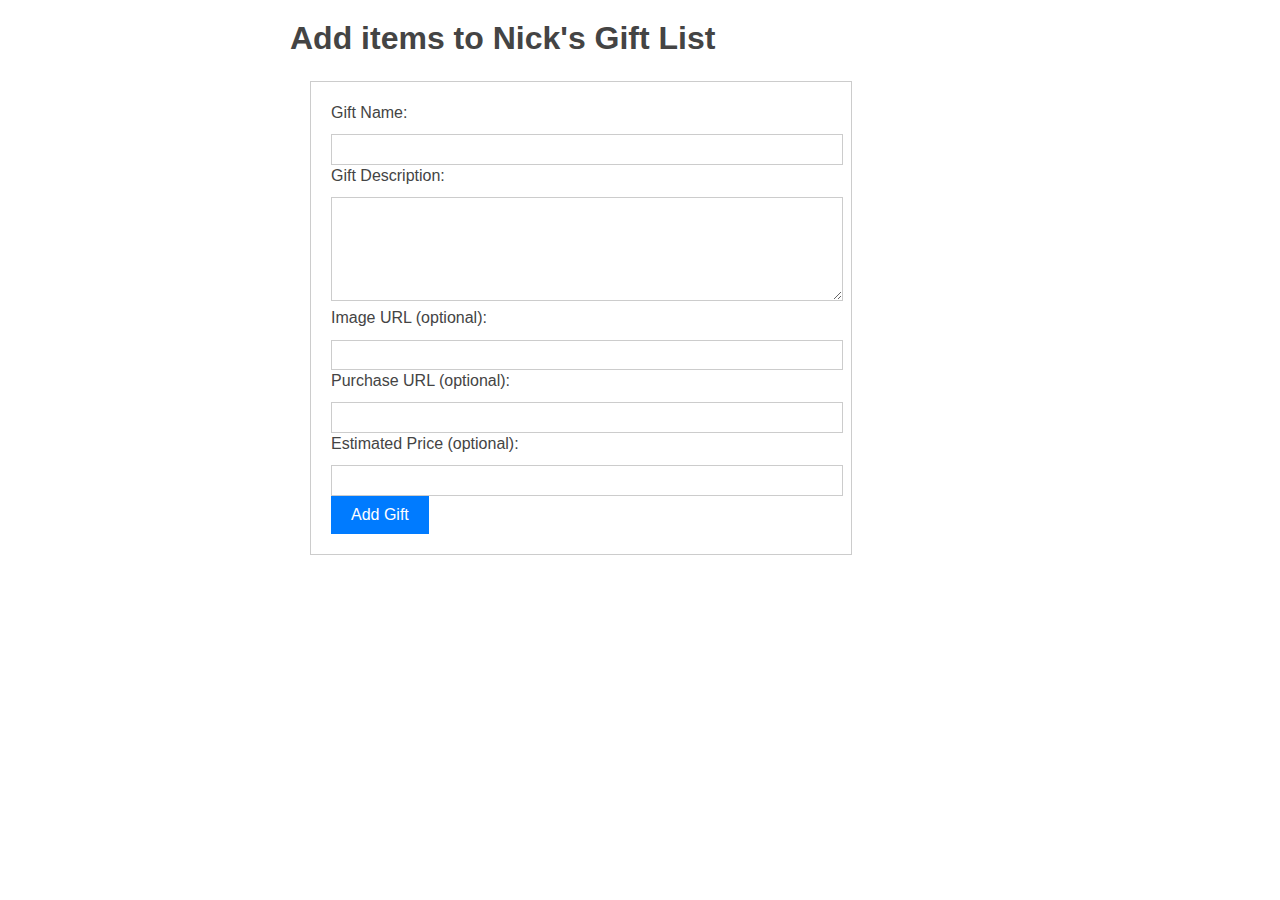
<file: public/new.html>
<!DOCTYPE html>
<html lang="en">
<head>
  <meta charset="UTF-8">
  <title>Add Item</title>

  <link rel="stylesheet" href="css/normalize.css">
  <link rel="stylesheet" href="css/main.css">
  <link rel="stylesheet" href="css/new.css">
</head>
<body>

<header>
  Add items to Nick's Gift List
</header>

<form id="giftForm" action="/addGift" method="post">
  <div class="form-group">
    <label for="name">Gift Name:</label>
    <input type="text" id="name" name="name" required>
  </div>

  <div class="form-group">
    <label for="description">Gift Description:</label>
    <textarea id="description" name="description" rows="5"></textarea>
  </div>

  <div class="form-group">
    <label for="imageURL">Image URL (optional):</label>
    <input type="url" id="imageURL" name="imageURL">
  </div>

  <div class="form-group">
    <label for="purchaseURL">Purchase URL (optional):</label>
    <input type="url" id="purchaseURL" name="purchaseURL">
  </div>

  <div class="form-group">
    <label for="estimatedPrice">Estimated Price (optional):</label>
    <input type="number" id="estimatedPrice" name="estimatedPrice">
  </div>

  <button type="submit">Add Gift</button>
</form>

<script>
  const form = document.getElementById('giftForm');
  form.addEventListener('submit', (event) => {
    event.preventDefault();

    const formData = new FormData(form);

    var object = {};
    formData.forEach(function(value, key){
      object[key] = value;
    });
    var json = JSON.stringify(object);

    const xhr = new XMLHttpRequest();
    xhr.open('POST', 'https://addgift-klg4trmwba-uc.a.run.app');
    xhr.setRequestHeader('Content-Type', 'application/json');
    xhr.onreadystatechange = () => {
      if (xhr.readyState === 4 && xhr.status === 200) {
        console.log('Gift added successfully!');
      } else if (xhr.status !== 200) {
        console.error('Error adding gift:', xhr.statusText);
      }
    };
    xhr.send(json);
  });
</script>

</body>
</html>
</file>
<file: public/css/main.css>
/*! HTML5 Boilerplate v8.0.0 | MIT License | https://html5boilerplate.com/ */

/* main.css 2.1.0 | MIT License | https://github.com/h5bp/main.css#readme */
/*
 * What follows is the result of much research on cross-browser styling.
 * Credit left inline and big thanks to Nicolas Gallagher, Jonathan Neal,
 * Kroc Camen, and the H5BP dev community and team.
 */

/* ==========================================================================
   Base styles: opinionated defaults
   ========================================================================== */

html {
  color: #222;
  font-size: 1em;
  line-height: 1.4;
}

body {
  margin: 0 auto;
  max-width: 700px;
  min-width: 0;
  padding: 0 10px 25px;
  font-family: "Helvetica", "Arial", sans-serif;
  color: #444;
}

header {
  margin: 16px 0 0;
  font-size: 32px;
  font-weight: bold;
}

.gift {
  margin-top: 24px;
  font-size: 16px;
  background-color: rgba(61, 127, 51, 0.33);
  padding: 8px;

  display: grid;
  grid-template-columns: auto 100px 100px;
}

.gift-header {
  font-size: 26px;
  font-weight: bold;

  grid-column: 1;
  grid-row: 1;
}

.gift-description {
  grid-column: 1;
  grid-row: 2;
}
.gift-link {
  grid-column: 1;
  grid-row: 3;
}

.gift-img {
  grid-column: 2;
  grid-row: 1 / 3;
}

.gift-checkbox {
  grid-column: 3;
  grid-row: 1 / 3;

  width: 24px;

  padding: 8px;
  justify-self: center;
}
.gift-checkbox-label {
  grid-column: 3;
  grid-row: 1 / 3;
}

.svg-icon {
  width: 16px;
  height: 16px;
  display: inline-block;
  padding-right: 5px;
  vertical-align: text-top;
}

nav {
  font-size: 18px;
  letter-spacing: 1px;
}
h1 {
  font-size: 26px;
}
h2 {
  margin-top: 1em;
  padding-top: 1em;
  font-size: 23px;
}
h1, h2, strong {
  color: #222;
}



/*
 * Remove text-shadow in selection highlight:
 * https://twitter.com/miketaylr/status/12228805301
 *
 * Vendor-prefixed and regular ::selection selectors cannot be combined:
 * https://stackoverflow.com/a/16982510/7133471
 *
 * Customize the background color to match your design.
 */

::-moz-selection {
  background: #b3d4fc;
  text-shadow: none;
}

::selection {
  background: #b3d4fc;
  text-shadow: none;
}

/*
 * A better looking default horizontal rule
 */

hr {
  display: block;
  height: 1px;
  border: 0;
  border-top: 1px solid #ccc;
  margin: 1em 0;
  padding: 0;
}

/*
 * Remove the gap between audio, canvas, iframes,
 * images, videos and the bottom of their containers:
 * https://github.com/h5bp/html5-boilerplate/issues/440
 */

audio,
canvas,
iframe,
img,
svg,
video {
  vertical-align: middle;
}

/*
 * Remove default fieldset styles.
 */

fieldset {
  border: 0;
  margin: 0;
  padding: 0;
}

/*
 * Allow only vertical resizing of textareas.
 */

textarea {
  resize: vertical;
}

/* ==========================================================================
   Author's custom styles
   ========================================================================== */

/* ==========================================================================
   Helper classes
   ========================================================================== */

/*
 * Hide visually and from screen readers
 */

.hidden,
[hidden] {
  display: none !important;
}

/*
 * Hide only visually, but have it available for screen readers:
 * https://snook.ca/archives/html_and_css/hiding-content-for-accessibility
 *
 * 1. For long content, line feeds are not interpreted as spaces and small width
 *    causes content to wrap 1 word per line:
 *    https://medium.com/@jessebeach/beware-smushed-off-screen-accessible-text-5952a4c2cbfe
 */

.sr-only {
  border: 0;
  clip: rect(0, 0, 0, 0);
  height: 1px;
  margin: -1px;
  overflow: hidden;
  padding: 0;
  position: absolute;
  white-space: nowrap;
  width: 1px;
  /* 1 */
}

/*
 * Extends the .sr-only class to allow the element
 * to be focusable when navigated to via the keyboard:
 * https://www.drupal.org/node/897638
 */

.sr-only.focusable:active,
.sr-only.focusable:focus {
  clip: auto;
  height: auto;
  margin: 0;
  overflow: visible;
  position: static;
  white-space: inherit;
  width: auto;
}

/*
 * Hide visually and from screen readers, but maintain layout
 */

.invisible {
  visibility: hidden;
}

/*
 * Clearfix: contain floats
 *
 * For modern browsers
 * 1. The space content is one way to avoid an Opera bug when the
 *    `contenteditable` attribute is included anywhere else in the document.
 *    Otherwise it causes space to appear at the top and bottom of elements
 *    that receive the `clearfix` class.
 * 2. The use of `table` rather than `block` is only necessary if using
 *    `:before` to contain the top-margins of child elements.
 */

.clearfix::before,
.clearfix::after {
  content: " ";
  display: table;
}

.clearfix::after {
  clear: both;
}

/* ==========================================================================
   EXAMPLE Media Queries for Responsive Design.
   These examples override the primary ('mobile first') styles.
   Modify as content requires.
   ========================================================================== */

@media only screen and (min-width: 35em) {
  /* Style adjustments for viewports that meet the condition */
}

@media print,
  (-webkit-min-device-pixel-ratio: 1.25),
  (min-resolution: 1.25dppx),
  (min-resolution: 120dpi) {
  /* Style adjustments for high resolution devices */
}

/* ==========================================================================
   Print styles.
   Inlined to avoid the additional HTTP request:
   https://www.phpied.com/delay-loading-your-print-css/
   ========================================================================== */

@media print {
  *,
  *::before,
  *::after {
    background: #fff !important;
    color: #000 !important;
    /* Black prints faster */
    box-shadow: none !important;
    text-shadow: none !important;
  }

  a,
  a:visited {
    text-decoration: underline;
  }

  a[href]::after {
    content: " (" attr(href) ")";
  }

  abbr[title]::after {
    content: " (" attr(title) ")";
  }

  /*
   * Don't show links that are fragment identifiers,
   * or use the `javascript:` pseudo protocol
   */
  a[href^="#"]::after,
  a[href^="javascript:"]::after {
    content: "";
  }

  pre {
    white-space: pre-wrap !important;
  }

  pre,
  blockquote {
    border: 1px solid #999;
    page-break-inside: avoid;
  }

  /*
   * Printing Tables:
   * https://web.archive.org/web/20180815150934/http://css-discuss.incutio.com/wiki/Printing_Tables
   */
  thead {
    display: table-header-group;
  }

  tr,
  img {
    page-break-inside: avoid;
  }

  p,
  h2,
  h3 {
    orphans: 3;
    widows: 3;
  }

  h2,
  h3 {
    page-break-after: avoid;
  }
}
</file>
<file: public/css/new.css>
form {
  margin: 20px;
  padding: 20px;
  border: 1px solid #ccc;
  width: 500px;
}

label {
  display: block;
  margin-bottom: 10px;
}

input, textarea {
  width: 100%;
  padding: 5px;
  border: 1px solid #ccc;
}

button {
  padding: 10px 20px;
  border: none;
  background-color: #007bff;
  color: #fff;
  cursor: pointer;
}
</file>
